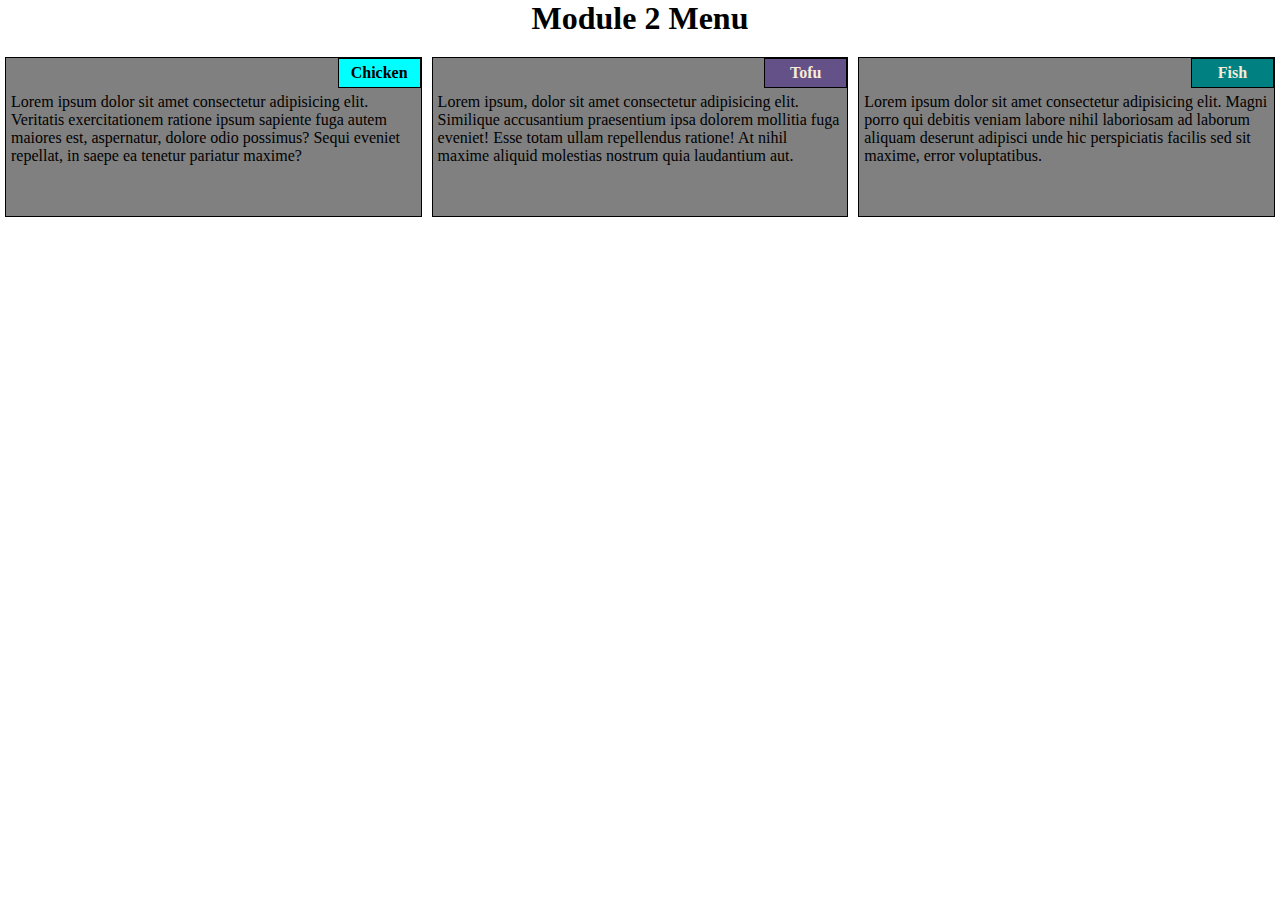
<file: module-2/index.html>
<!DOCTYPE html>
<html lang="en">

<head>
  <meta charset="UTF-8">
  <meta name="viewport" content="width=device-width, initial-scale=1.0">
  <meta http-equiv="X-UA-Compatible" content="ie=edge">
  <link rel="stylesheet" href="css/styles.css">
  <title>Module 2</title>
</head>

<body>
  <h1 class="row">Module 2 Menu</h1>
  <div class="row">
    <div class="col-md-6 col-lg-4 padding">
      <section>
        <h4 class="aqua">Chicken</h4>
        <p>Lorem ipsum dolor sit amet consectetur adipisicing elit. Veritatis exercitationem ratione ipsum sapiente fuga autem
          maiores est, aspernatur, dolore odio possimus? Sequi eveniet repellat, in saepe ea tenetur pariatur maxime?
        </p>
      </section>
    </div>
    <div class="col-md-6 col-lg-4 padding">
      <section>
        <h4 class="purple white-text">Tofu</h4>
        <p>
          Lorem ipsum, dolor sit amet consectetur adipisicing elit. Similique accusantium praesentium ipsa dolorem mollitia fuga eveniet!
          Esse totam ullam repellendus ratione! At nihil maxime aliquid molestias nostrum quia laudantium aut.
        </p>
      </section>
    </div>
    <div class="col-md-12 col-lg-4 padding">
      <section>
        <h4 class="teal white-text">Fish</h4>
        <p>Lorem ipsum dolor sit amet consectetur adipisicing elit. Magni porro qui debitis veniam labore nihil laboriosam ad
          laborum aliquam deserunt adipisci unde hic perspiciatis facilis sed sit maxime, error voluptatibus.
        </p>
      </section>
    </div>
  </div>
</body>

</html>
</file>
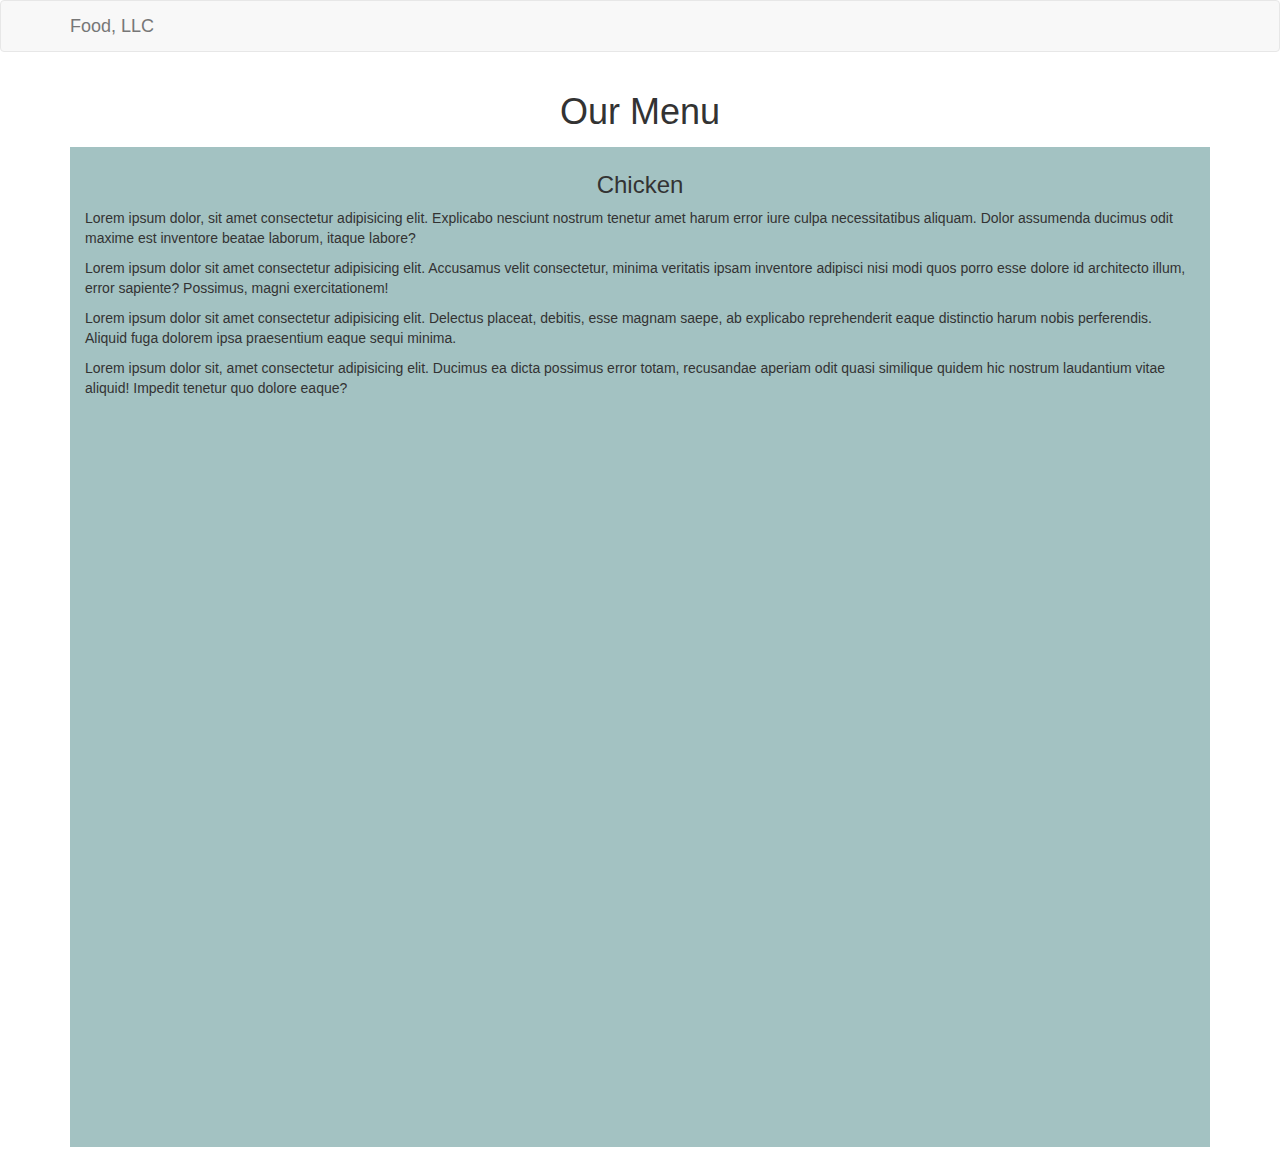
<file: module_3_assignment/index.html>
<!DOCTYPE html>
<html lang="en">

<head>
  <meta charset="UTF-8">
  <meta name="viewport" content="width=device-width, initial-scale=1.0">
  <meta http-equiv="X-UA-Compatible" content="ie=edge">
  <link rel="stylesheet" href="css/bootstrap.min.css">
  <link rel="stylesheet" href="css/styles.css">
  <title>Food, LLC</title>
</head>

<body>
  <header>
    <nav class="navbar navbar-default">
      <div class="container">
        <div class="navbar-brand">
          <p>Food, LLC</p>
        </div>
        <button type="button" data-toggle="collapse" data-target="#collapsable-nav" aria-expanded="false" class="navbar-toggle collapsed visible-xs">
          <span class="sr-only">toggle-navigation</span>
          <span class="icon-bar"></span>
          <span class="icon-bar"></span>
          <span class="icon-bar"></span>
        </button>
      </div>
      <div id="collapsable-nav" class="collapse navbar-collapse">
        <ul id="nav-list" class="nav navbar-nav">
          <li class="visible-xs text-center">Chicken</li>
          <li class="visible-xs text-center">Beef</li>
          <li class="visible-xs text-center">Sushi</li>
        </ul>
      </div>
    </nav>
  </header>
  <div class="container">
    <h1 class="text-center">Our Menu</h1>
    <section class="col-xs-12 ">
      <h3 class="text-center">Chicken</h3>
      <p>Lorem ipsum dolor, sit amet consectetur adipisicing elit. Explicabo nesciunt nostrum tenetur amet harum error iure
        culpa necessitatibus aliquam. Dolor assumenda ducimus odit maxime est inventore beatae laborum, itaque labore?</p>
      <p>Lorem ipsum dolor sit amet consectetur adipisicing elit. Accusamus velit consectetur, minima veritatis ipsam inventore
        adipisci nisi modi quos porro esse dolore id architecto illum, error sapiente? Possimus, magni exercitationem!</p>
      <p>Lorem ipsum dolor sit amet consectetur adipisicing elit. Delectus placeat, debitis, esse magnam saepe, ab explicabo
        reprehenderit eaque distinctio harum nobis perferendis. Aliquid fuga dolorem ipsa praesentium eaque sequi minima.</p>
      <p>Lorem ipsum dolor sit, amet consectetur adipisicing elit. Ducimus ea dicta possimus error totam, recusandae aperiam
        odit quasi similique quidem hic nostrum laudantium vitae aliquid! Impedit tenetur quo dolore eaque?</p>
    </section>
  </div>
  <script src="js/jquery-1.11.3.min.js"></script>
  <script src="js/bootstrap.min.js"></script>
</body>

</html>
</file>
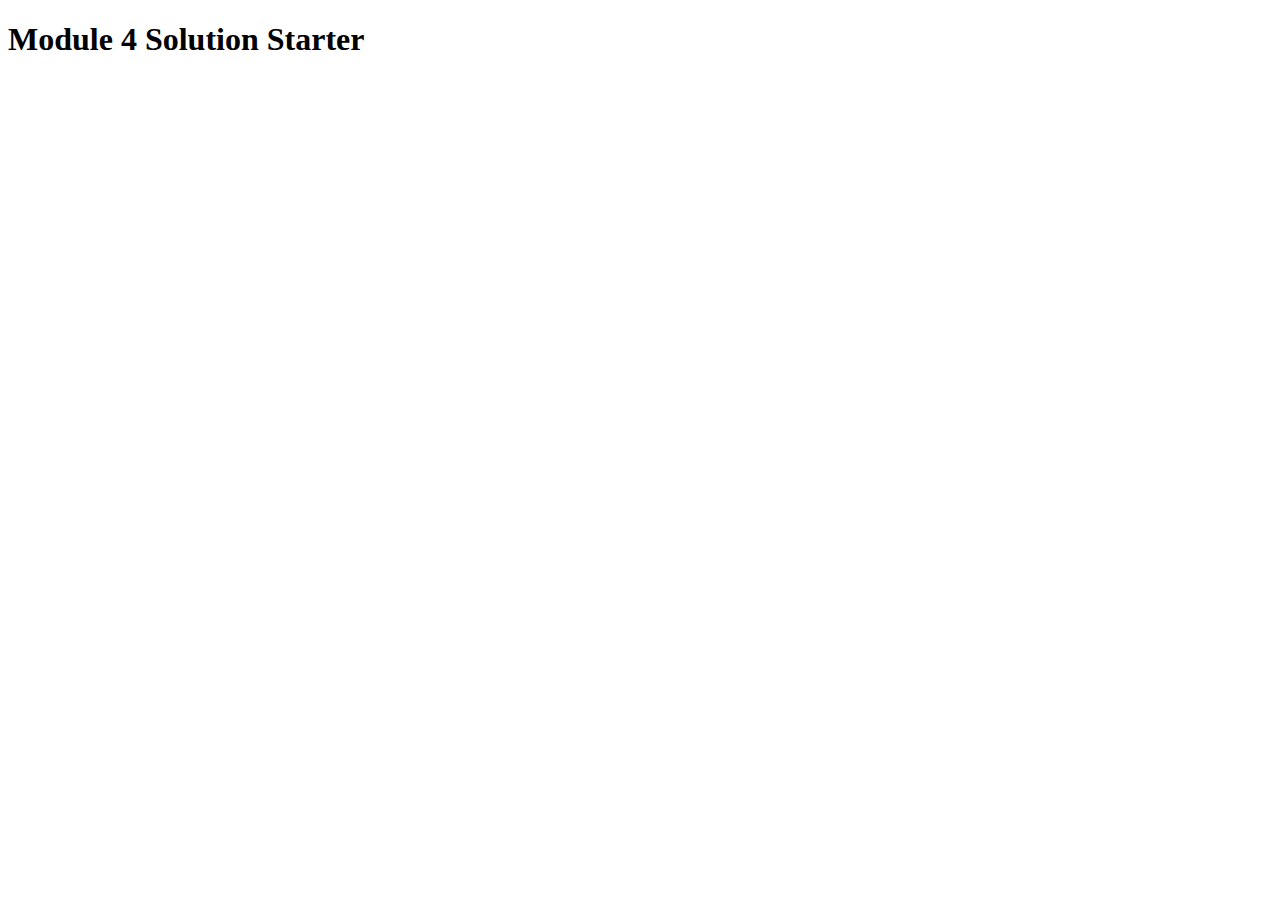
<file: module_4_assignment/index.html>
<!DOCTYPE html>
<html>
<head>
  <meta charset="utf-8">
  <title>Module 4 Solution Starter</title>
  <script>
    var names = []; // DO NOT REMOVE
  </script>
  <script src="SpeakHello.js"></script>
  <script src="SpeakGoodBye.js"></script>
  <script src="script.js"></script>
</head>
<body>
  <h1>Module 4 Solution Starter</h1>
</body>
</html>
</file>
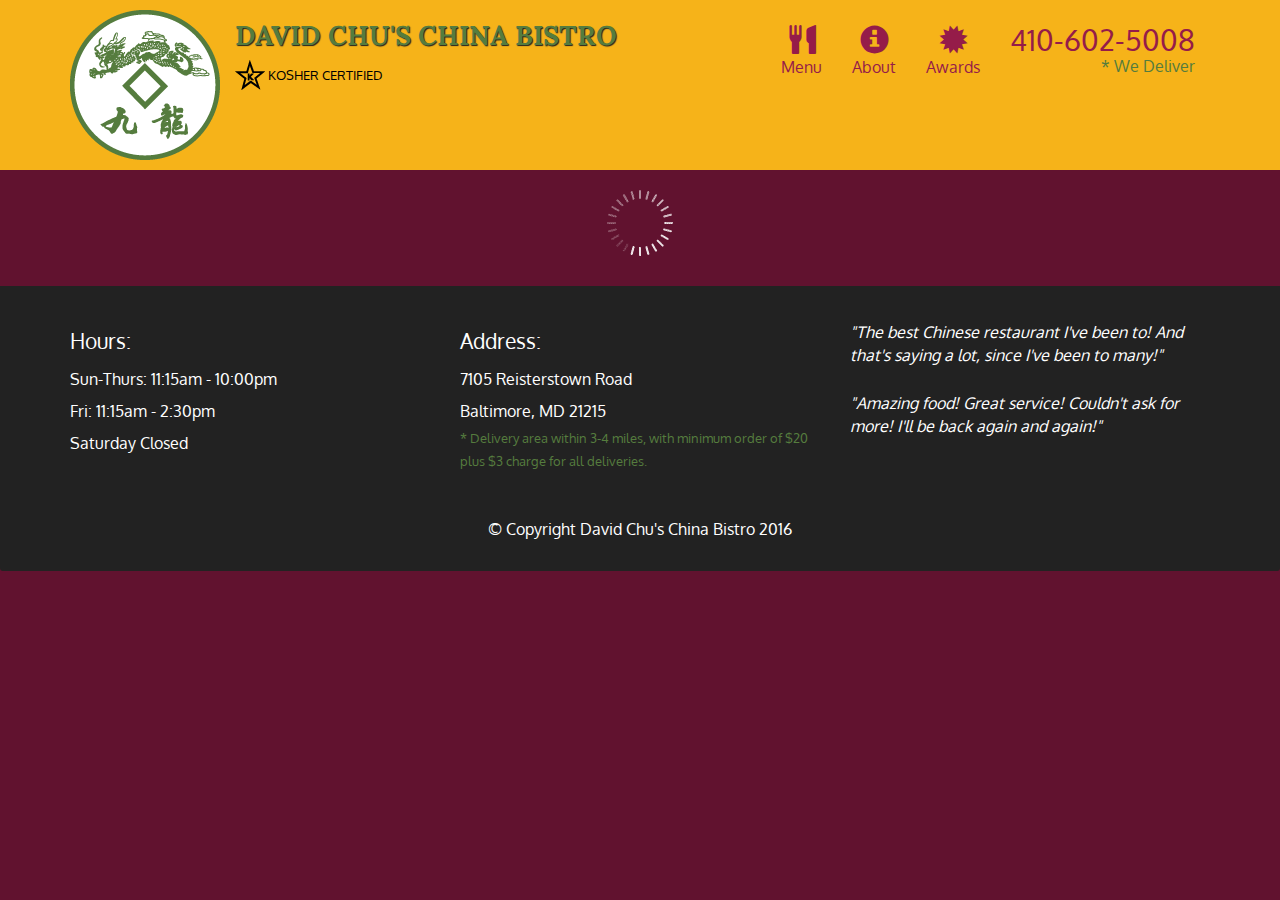
<file: module_5_assignment/index.html>
<!doctype html>
<html lang="en">
  <head>
    <meta charset="utf-8">
    <meta http-equiv="X-UA-Compatible" content="IE=edge">
    <meta name="viewport" content="width=device-width, initial-scale=1">
    <title>David Chu's China Bistro</title>
    <link rel="stylesheet" href="css/bootstrap.min.css">
    <link rel="stylesheet" href="css/styles.css">
    <link href='https://fonts.googleapis.com/css?family=Oxygen:400,300,700' rel='stylesheet' type='text/css'>
    <link href='https://fonts.googleapis.com/css?family=Lora' rel='stylesheet' type='text/css'>
  </head>
<body>
  <header>
    <nav id="header-nav" class="navbar navbar-default">
      <div class="container">
        <div class="navbar-header">
          <a href="index.html" class="pull-left visible-md visible-lg">
            <div id="logo-img" alt="Logo image"></div>
          </a>

          <div class="navbar-brand">
            <a href="index.html"><h1>David Chu's China Bistro</h1></a>
            <p>
              <img src="images/star-k-logo.png" alt="Kosher certification">
              <span>Kosher Certified</span>
            </p>
          </div>

          <button id="navbarToggle" type="button" class="navbar-toggle collapsed" data-toggle="collapse" data-target="#collapsable-nav" aria-expanded="false">
            <span class="sr-only">Toggle navigation</span>
            <span class="icon-bar"></span>
            <span class="icon-bar"></span>
            <span class="icon-bar"></span>
          </button>
        </div>
        
        <div id="collapsable-nav" class="collapse navbar-collapse">
           <ul id="nav-list" class="nav navbar-nav navbar-right">
            <li id="navHomeButton" class="visible-xs active">
              <a href="index.html">
                <span class="glyphicon glyphicon-home"></span> Home</a>
            </li>
            <li id="navMenuButton">
              <a href="#" onclick="$dc.loadMenuCategories();">
                <span class="glyphicon glyphicon-cutlery"></span><br class="hidden-xs"> Menu</a>
            </li>
            <li>
              <a href="#">
                <span class="glyphicon glyphicon-info-sign"></span><br class="hidden-xs"> About</a>
            </li>
            <li>
              <a href="#">
                <span class="glyphicon glyphicon-certificate"></span><br class="hidden-xs"> Awards</a>
            </li>
            <li id="phone" class="hidden-xs">
              <a href="tel:410-602-5008">
                <span>410-602-5008</span></a><div>* We Deliver</div>
            </li>
          </ul><!-- #nav-list -->
        </div><!-- .collapse .navbar-collapse -->
      </div><!-- .container -->
    </nav><!-- #header-nav -->
  </header>

  <div id="call-btn" class="visible-xs">
    <a class="btn" href="tel:410-602-5008">
    <span class="glyphicon glyphicon-earphone"></span>
    410-602-5008
    </a>
  </div>
  <div id="xs-deliver" class="text-center visible-xs">* We Deliver</div>

  <div id="main-content" class="container"></div>

  <footer class="panel-footer">
    <div class="container">
      <div class="row">
        <section id="hours" class="col-sm-4">
          <span>Hours:</span><br>
          Sun-Thurs: 11:15am - 10:00pm<br>
          Fri: 11:15am - 2:30pm<br>
          Saturday Closed
          <hr class="visible-xs">
        </section>
        <section id="address" class="col-sm-4">
          <span>Address:</span><br>
          7105 Reisterstown Road<br>
          Baltimore, MD 21215
          <p>* Delivery area within 3-4 miles, with minimum order of $20 plus $3 charge for all deliveries.</p>
          <hr class="visible-xs">
        </section>
        <section id="testimonials" class="col-sm-4">
          <p>"The best Chinese restaurant I've been to! And that's saying a lot, since I've been to many!"</p>
          <p>"Amazing food! Great service! Couldn't ask for more! I'll be back again and again!"</p>
        </section>
      </div>
      <div class="text-center">&copy; Copyright David Chu's China Bistro 2016</div>
    </div>
  </footer>

  <!-- jQuery (Bootstrap JS plugins depend on it) -->
  <script src="js/jquery-2.1.4.min.js"></script>
  <script src="js/bootstrap.min.js"></script>
  <script src="js/ajax-utils.js"></script>
  <script src="js/script.js"></script>
</body>
</html>
</file>
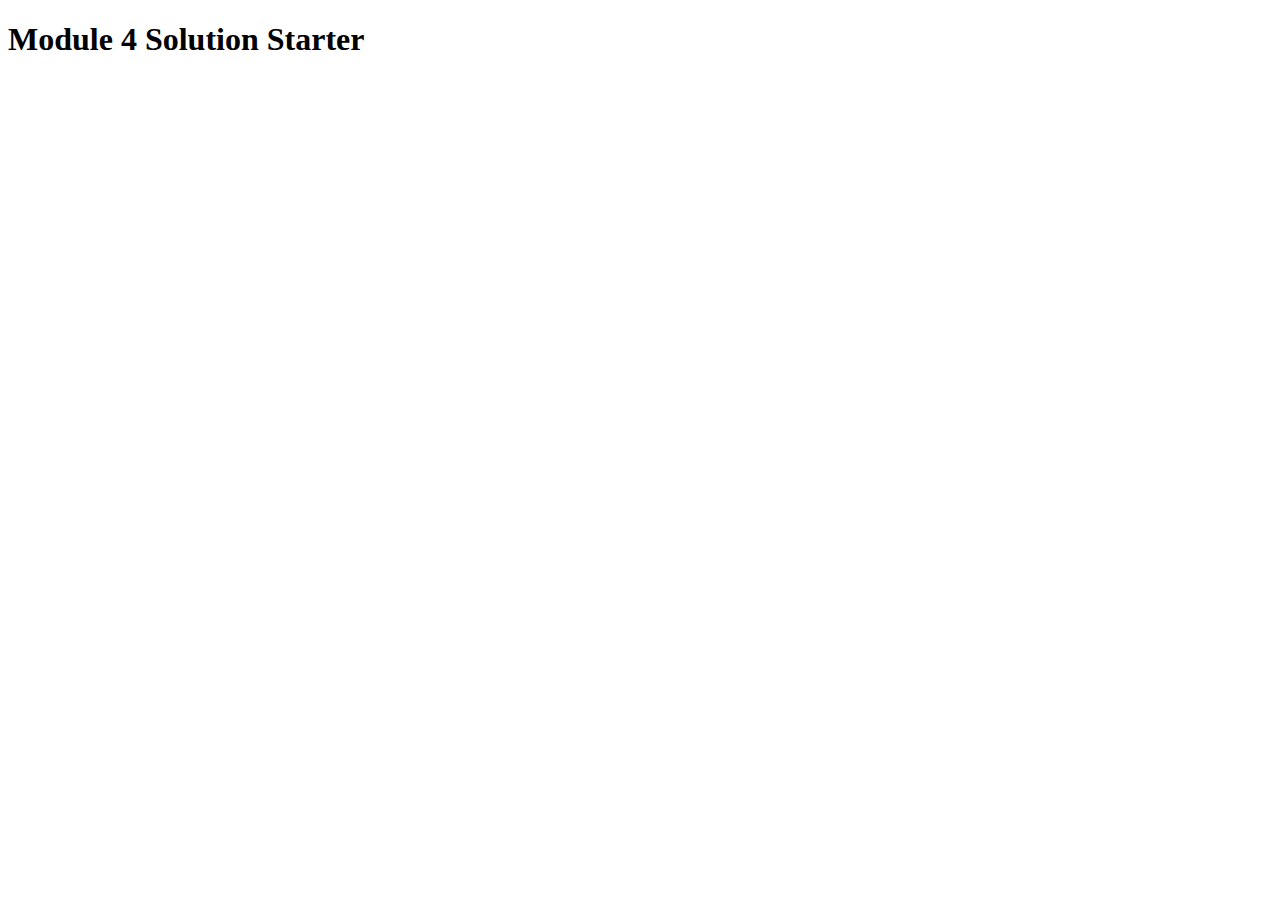
<file: module_4_assignment/easier/index.html>
<!DOCTYPE html>
<html>
<head>
  <meta charset="utf-8">
  <title>Module 4 Solution Starter</title>
  <script src="SpeakHello.js"></script>
  <script src="SpeakGoodBye.js"></script>
  <script src="script.js"></script>
</head>
<body>
  <h1>Module 4 Solution Starter</h1>
</body>
</html>
</file>
<file: module-2/css/styles.css>
/* clear defaults, set box-sizing */
* {
  margin: 0;
  padding: 0;
  box-sizing: border-box;
  font-family: Cambria, Cochin, Georgia, Times, 'Times New Roman', serif
}

/* element selectors */
h1 {
  text-align: center;
  margin-bottom: 15px;
}

section {
  margin-left: auto;
  margin-right: auto;
  background-color: grey;
  border: 1px solid black;
  height: 10em;
}

h4 {
  padding: 5px;
  text-align: center;
  position: relative;
  border: 1px solid black;
  width: 20%;
  left: 80%;
}

p {
  clear: both;
  padding: 5px;
}

/* class selectors */
.row {
  width: 100%;
}

.aqua {
  background-color: aqua;
}

.purple {
  background-color: #645188;
}

.teal {
  background-color: teal;
}

.padding {
  padding: 5px;
}

.white-text {
  color: antiquewhite;
}

/* between 768px and 991px - medium size */
@media (min-width: 768px) and (max-width: 991px) {
  .col-md-1, .col-md-2, .col-md-3, .col-md-4, .col-md-5, .col-md-6, .col-md-7, .col-md-8, .col-md-9, .col-md-10, .col-md-11, .col-md-12 {
    float: left;
  }

  .col-md-1 {
    width: 8.33%;
  }
  .col-md-2 {
    width: 16.66%;
  }
  .col-md-3 {
    width: 25%;
  }
  .col-md-4 {
    width: 33.33%;
  }
  .col-md-5 {
    width: 41.66%;
  }
  .col-md-6 {
    width: 50%;
  }
  .col-md-7 {
    width: 58.33%;
  }
  .col-md-8 {
    width: 66.66%;
  }
  .col-md-9 {
    width: 74.99%;
  }
  .col-md-10 {
    width: 83.33%;
  }
  .col-md-11 {
    width: 91.66%;
  }
  .col-md-12 {
    width: 100%;
  }

}

/* > 992px wide  - large size */
@media (min-width: 992px) {
  .col-lg-1, .col-lg-2, .col-lg-3, .col-lg-4, .col-lg-5, .col-lg-6, .col-lg-7, .col-lg-8, .col-lg-9, .col-lg-10, .col-lg-11, .col-lg-12 {
    float: left;
  }

  .col-lg-1 {
    width: 8.33%;
  }
  .col-lg-2 {
    width: 16.66%;
  }
  .col-lg-3 {
    width: 25%;
  }
  .col-lg-4 {
    width: 33.33%;
  }
  .col-lg-5 {
    width: 41.66%;
  }
  .col-lg-6 {
    width: 50%;
  }
  .col-lg-7 {
    width: 58.33%;
  }
  .col-lg-8 {
    width: 66.66%;
  }
  .col-lg-9 {
    width: 74.99%;
  }
  .col-lg-10 {
    width: 83.33%;
  }
  .col-lg-11 {
    width: 91.66%;
  }
  .col-lg-12 {
    width: 100%;
  }
}
</file>
<file: module_3_assignment/css/styles.css>
#collapsable-nav {
  background-color: #c2d6d6;
}
section {
  background-color: #a3c2c2;
  height: 1000px;
  margin: 5px 0px 10px;
  padding-top: 5px;

}
</file>
<file: module_5_assignment/css/styles.css>
body {
  font-size: 16px;
  color: #fff;
  background-color: #61122f;
  font-family: 'Oxygen', sans-serif;
}

/** HEADER **/
#header-nav {
  background-color: #f6b319;
  border-radius: 0;
  border: 0;
}

#logo-img {
  background: url('../images/restaurant-logo_large.png') no-repeat;
  width: 150px;
  height: 150px;
  margin: 10px 15px 10px 0;
}

.navbar-brand {
  padding-top: 25px;
}
.navbar-brand h1 { /* Restaurant name */
  font-family: 'Lora', serif;
  color: #557c3e;
  font-size: 1.5em;
  text-transform: uppercase;
  font-weight: bold;
  text-shadow: 1px 1px 1px #222;
  margin-top: 0;
  margin-bottom: 0;
  line-height: .75;
}
.navbar-brand a:hover, .navbar-brand a:focus {
  text-decoration: none;
}
.navbar-brand p { /* Kosher cert */
  color: #000;
  text-transform: uppercase;
  font-size: .7em;
  margin-top: 15px;
}
.navbar-brand p span { /* Star-K */
  vertical-align: middle;
}

#nav-list {
  margin-top: 10px;
}
#nav-list a {
  color: #951C49;
  text-align: center;
}
#nav-list a:hover {
  background: #E7E7E7;
}
#nav-list a span {
  font-size: 1.8em;
}

#phone {
  margin-top: 5px;
}
#phone a { /* Phone number */
  text-align: right;
  padding-bottom: 0;
}
#phone div { /* We Deliver */
  color: #557c3e;
  text-align: right;
  padding-right: 15px;
}

.navbar-header button.navbar-toggle, .navbar-header .icon-bar {
  border: 1px solid #61122f;
}
.navbar-header button.navbar-toggle {
  clear: both;
  margin-top: -30px;
}
/* END HEADER */

/* FOOTER */
.panel-footer {
  margin-top: 30px;
  padding-top: 35px;
  padding-bottom: 30px;
  background-color: #222;
  border-top: 0;
}
.panel-footer div.row {
  margin-bottom: 35px;
}
#hours, #address {
  line-height: 2;
}
#hours > span, #address > span {
  font-size: 1.3em;
}
#address p {
  color: #557c3e;
  font-size: .8em;
  line-height: 1.8;
}
#testimonials {
  font-style: italic;
}
#testimonials p:nth-child(2) {
  margin-top: 25px;
}
/* END FOOTER */



/* HOME PAGE */
.container .jumbotron {
  box-shadow: 0 0 50px #3F0C1F;
  border: 2px solid #3F0C1F;
}

#menu-tile, #specials-tile, #map-tile {
  height: 250px;
  width: 100%;
  margin-bottom: 15px;
  position: relative;
  border: 2px solid #3F0C1F;
  overflow: hidden;
}
#menu-tile:hover, #specials-tile:hover, #map-tile:hover {
  box-shadow: 0 1px 5px 1px #cccccc;
}
#menu-tile {
  background: url('../images/menu-tile.jpg') no-repeat;
  background-position: center;
}
#specials-tile {
  background: url('../images/specials-tile.jpg') no-repeat;
  background-position: center;
}
#menu-tile span, #specials-tile span, #map-tile span {
  position: absolute;
  bottom: 0;
  right: 0;
  width: 100%;
  text-align: center;
  font-size: 1.6em;
  text-transform: uppercase;
  background-color: #000;
  color: #fff;
  opacity: .8;
}
/* END HOME PAGE */

/* MENU CATEGORIES PAGE */
.category-tile { 
  position: relative;
  border: 2px solid #3F0C1F;
  overflow: hidden;
  width: 200px;
  height: 200px;
  margin: 0 auto 15px;
}
.category-tile span {
  position: absolute;
  bottom: 0;
  right: 0;
  width: 100%;
  text-align: center;
  font-size: 1.2em;
  text-transform: uppercase;
  background-color: #000;
  color: #fff;
  opacity: .8;
}
.category-tile:hover {
  box-shadow: 0 1px 5px 1px #cccccc;
}

#menu-categories-title + div {
  margin-bottom: 50px;
}
/* END MENU CATEGORIES PAGE */

/* SINGLE CATEGORY PAGE */
.menu-item-tile {
  margin-bottom: 25px;
}
.menu-item-tile hr {
  width: 80%;
}
.menu-item-tile .menu-item-price {
  font-size: 1.1em;
  text-align: right;
  margin-top: -15px;
  margin-right: -15px;
}
.menu-item-tile .menu-item-price span {
  font-size: .6em;
}
.menu-item-photo {
  position: relative;
  border: 2px solid #3F0C1F; 
  overflow: hidden;
  padding: 0;
  margin-right: -15px;
  margin-left: auto;
  margin-bottom: 20px;
  max-width: 250px;
}
.menu-item-photo div {
  position: absolute;
  bottom: 0;
  right: 0;
  width: 80px;
  background-color: #557c3e;
  text-align: center;
}
.menu-item-description {
  padding-right: 30px;
}
h3.menu-item-title {
  margin: 0 0 10px;
}
.menu-item-details {
  font-size: .9em;
  font-style: italic;
}
/* END SINGLE CATEGORY PAGE */


/********** Large devices only **********/
@media (min-width: 1200px) {
  .container .jumbotron {
    background: url('../images/jumbotron_1200.jpg') no-repeat;
    height: 675px;
  }
}

/********** Medium devices only **********/
@media (min-width: 992px) and (max-width: 1199px) {
  /* Header */
  #logo-img {
    background: url('../images/restaurant-logo_medium.png') no-repeat;
    width: 100px;
    height: 100px;
    margin: 5px 5px 5px 0;
  }
  /* End Header */

  /* Home Page */
  .container .jumbotron {
    background: url('../images/jumbotron_992.jpg') no-repeat;
    height: 558px;
  }
  /* End Home Page */
}

/********** Small devices only **********/
@media (min-width: 768px) and (max-width: 991px) {
  /* Home Page */
  .container .jumbotron {
    background: url('../images/jumbotron_768.jpg') no-repeat;
    height: 432px;
  }
  /* End Home Page */
}

/********** Extra small devices only **********/
@media (max-width: 767px) {
  /* Header */
  .navbar-brand {
    padding-top: 10px;
    height: 80px;
  }
  .navbar-brand h1 { /* Restaurant name */
    padding-top: 10px;
    font-size: 5vw; /* 1vw = 1% of viewport width */
  }
  .navbar-brand p { /* Kosher cert */
    font-size: .6em;
    margin-top: 12px;
  }
  .navbar-brand p img { /* Star-K */
    height: 20px;
  }

  #collapsable-nav a { /* Collapsed nav menu text */
    font-size: 1.2em;
  }
  #collapsable-nav a span { /* Collapsed nav menu glyph */
    font-size: 1em;
    margin-right: 5px;
  }

  #call-btn > a {
    font-size: 1.5em;
    display: block;
    margin: 0 20px;
    padding: 10px;
    border: 2px solid #fff;
    background-color: #f6b319;
    color: #951c49;
  }
  #xs-deliver {
    margin-top: 5px;
    font-size: .7em;
    letter-spacing: .1em;
    text-transform: uppercase;
  }
  /* End Header */

  /* Footer */
  .panel-footer section {
    margin-bottom: 30px;
    text-align: center;
  }
  .panel-footer section:nth-child(3) {
    margin-bottom: 0; /* margin already exists on the whole row */
  }
  .panel-footer section hr {
    width: 50%;
  }
  /* End Footer */

  /* Home Page */
  .container .jumbotron {
    margin-top: 30px;
    padding: 0;
  }
  #menu-tile, #specials-tile {
    width: 360px;
    margin: 0 auto 15px;
  }

  .menu-item-photo {
    margin-right: auto;
  }
  .menu-item-tile .menu-item-price {
    text-align: center;
  }
  .menu-item-description {
    text-align: center;;
  }
}


/********** Super extra small devices Only :-) (e.g., iPhone 4) **********/
@media (max-width: 479px) {
  /* Header */
  .navbar-brand h1 { /* Restaurant name */
    padding-top: 5px;
    font-size: 6vw;
  }
  /* End Header */
  
  /* Home page */
  #menu-tile, #specials-tile {
    width: 280px;
    margin: 0 auto 15px;
  }

  .col-xxs-12 {
    position: relative;
    min-height: 1px;
    padding-right: 15px;
    padding-left: 15px;
    float: left;
    width: 100%;
  }
}
</file>
